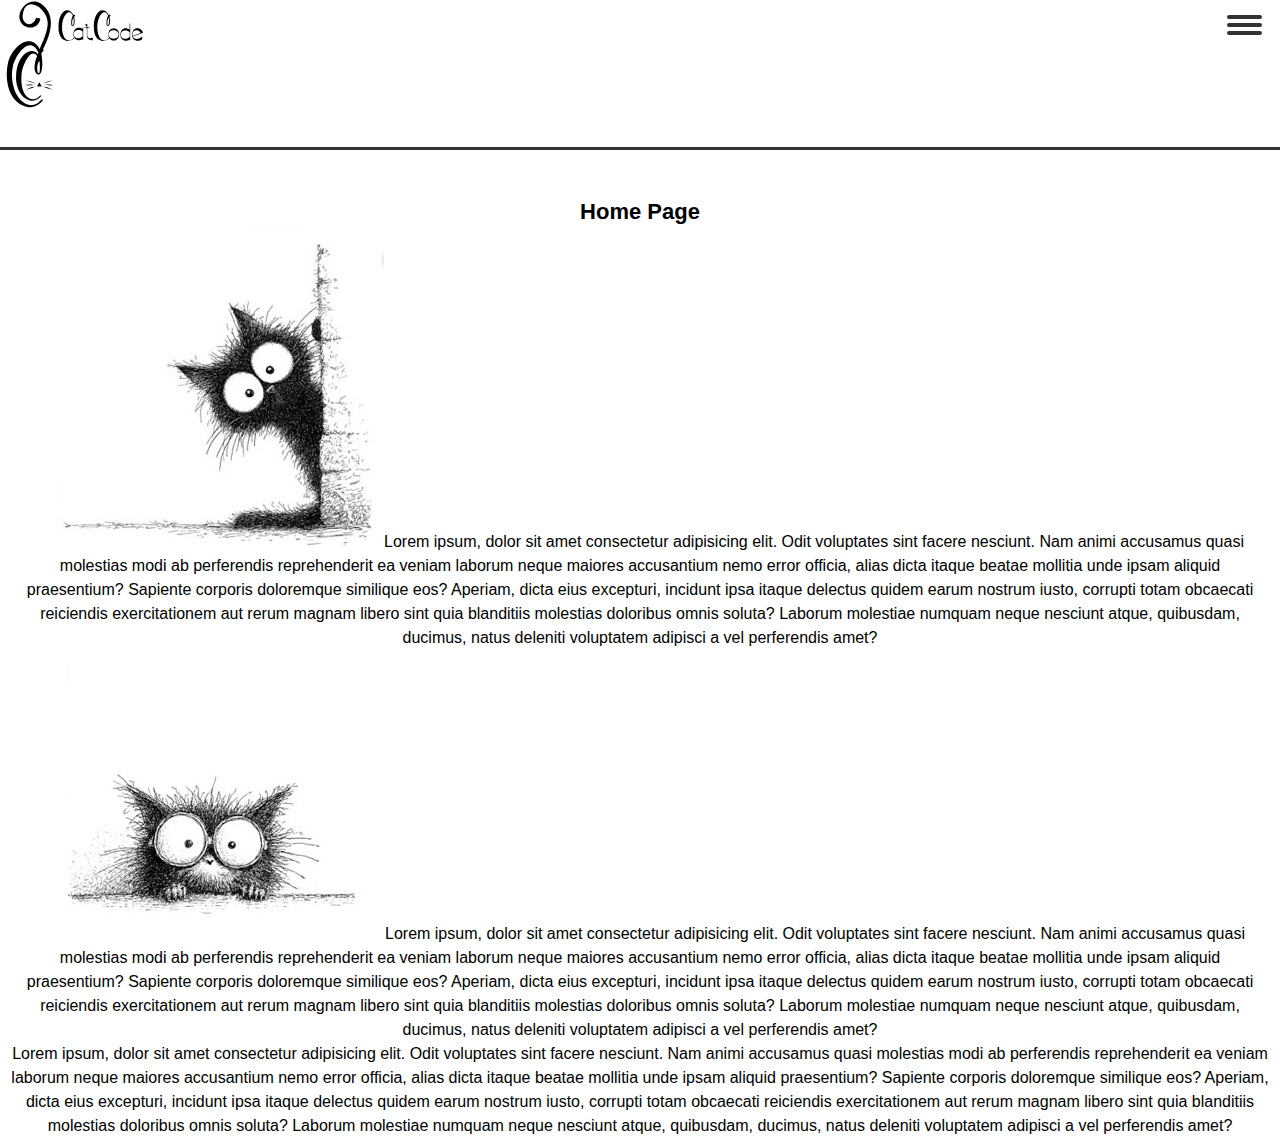
<file: index.html>
<!DOCTYPE html>
<html lang="en">
<head>
    <meta charset="UTF-8">
    <meta name="viewport" content="width=device-width, initial-scale=1.0">
    <title>Cat Code</title>
    <link rel="stylesheet" href="./css/styles.css">
</head>
<body>
    <header>
        <a href="index.html"><img class="logo" src="./images/logo-with-name.svg" alt="catCode logo"></a>
        <label class="ham-menu" for="ham-menu">
            <input id="ham-menu" type="checkbox">
        </label>
        <aside class="sidebar">
            <nav>
                <ul>
                    <li><a href="index.html">Home</a></li>
                    <li><a href="about.html">About</a></li>
                    <li><a href="contact.html">Contact</a></li>
                </ul>
            </nav>
        </aside>
        
    </header>

    <main>
      <h1>Home Page</h1>
      
      <section class="first">
        <img src="./images/peekaboo-cat.jpg" alt="black cat">Lorem ipsum, dolor sit amet consectetur adipisicing elit. Odit voluptates sint facere nesciunt. Nam animi accusamus quasi molestias modi ab perferendis reprehenderit ea veniam laborum neque maiores accusantium nemo error officia, alias dicta itaque beatae mollitia unde ipsam aliquid praesentium? Sapiente corporis doloremque similique eos? Aperiam, dicta eius excepturi, incidunt ipsa itaque delectus quidem earum nostrum iusto, corrupti totam obcaecati reiciendis exercitationem aut rerum magnam libero sint quia blanditiis molestias doloribus omnis soluta? Laborum molestiae numquam neque nesciunt atque, quibusdam, ducimus, natus deleniti voluptatem adipisci a vel perferendis amet?
     </section>

      <section class="second">
        <img src="./images/glasses-cat.jpg" alt="black cat in glasses">Lorem ipsum, dolor sit amet consectetur adipisicing elit. Odit voluptates sint facere nesciunt. Nam animi accusamus quasi molestias modi ab perferendis reprehenderit ea veniam laborum neque maiores accusantium nemo error officia, alias dicta itaque beatae mollitia unde ipsam aliquid praesentium? Sapiente corporis doloremque similique eos? Aperiam, dicta eius excepturi, incidunt ipsa itaque delectus quidem earum nostrum iusto, corrupti totam obcaecati reiciendis exercitationem aut rerum magnam libero sint quia blanditiis molestias doloribus omnis soluta? Laborum molestiae numquam neque nesciunt atque, quibusdam, ducimus, natus deleniti voluptatem adipisci a vel perferendis amet?
       </section>

       <section class="third">Lorem ipsum, dolor sit amet consectetur adipisicing elit. Odit voluptates sint facere nesciunt. Nam animi accusamus quasi molestias modi ab perferendis reprehenderit ea veniam laborum neque maiores accusantium nemo error officia, alias dicta itaque beatae mollitia unde ipsam aliquid praesentium? Sapiente corporis doloremque similique eos? Aperiam, dicta eius excepturi, incidunt ipsa itaque delectus quidem earum nostrum iusto, corrupti totam obcaecati reiciendis exercitationem aut rerum magnam libero sint quia blanditiis molestias doloribus omnis soluta? Laborum molestiae numquam neque nesciunt atque, quibusdam, ducimus, natus deleniti voluptatem adipisci a vel perferendis amet?
      </section>
    </main>
</body>
</html>
</file>
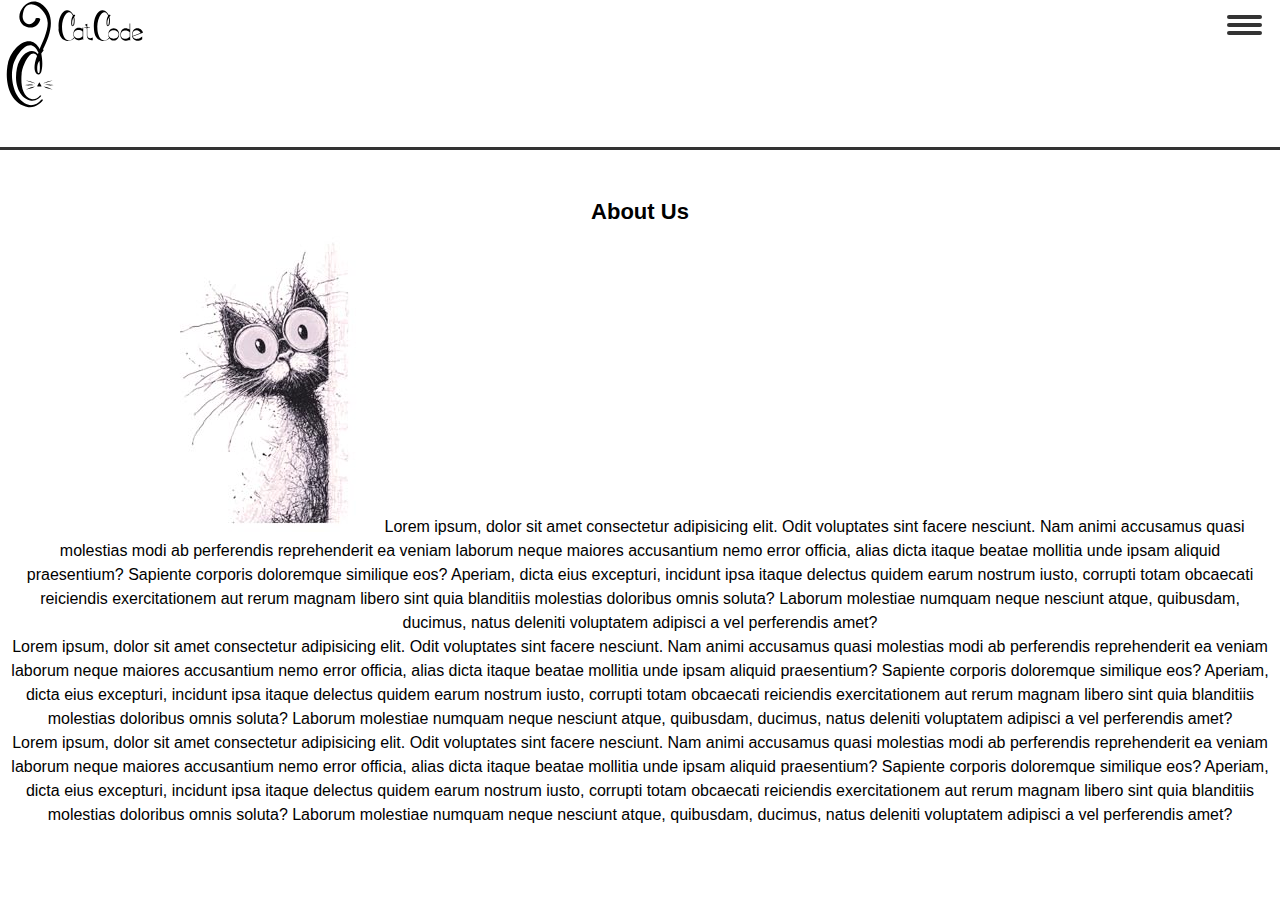
<file: about.html>
<!DOCTYPE html>
<html lang="en">
<head>
    <meta charset="UTF-8">
    <meta name="viewport" content="width=device-width, initial-scale=1.0">
    <title>Cat Code</title>
    <link rel="stylesheet" href="./css/styles.css">
    <link rel="stylesheet" href="./css/about.css">
</head>
<body>
    <header>
        <a href="index.html"><img class="logo" src="./images/logo-with-name.svg" alt="catCode logo"></a>
        <label class="ham-menu" for="ham-menu">
            <input id="ham-menu" type="checkbox">
        </label>
        <aside class="sidebar">
            <nav>
                <ul>
                    <li><a href="index.html">Home</a></li>
                    <li><a href="about.html">About</a></li>
                    <li><a href="contact.html">Contact</a></li>
                </ul>
            </nav>
        </aside>
        
    </header>

    <main>
      <h1>About Us</h1>
      
      <section class="first">
        <img src="./images/pink-kitty.jpg" alt="pink cat with glasses peeking">Lorem ipsum, dolor sit amet consectetur adipisicing elit. Odit voluptates sint facere nesciunt. Nam animi accusamus quasi molestias modi ab perferendis reprehenderit ea veniam laborum neque maiores accusantium nemo error officia, alias dicta itaque beatae mollitia unde ipsam aliquid praesentium? Sapiente corporis doloremque similique eos? Aperiam, dicta eius excepturi, incidunt ipsa itaque delectus quidem earum nostrum iusto, corrupti totam obcaecati reiciendis exercitationem aut rerum magnam libero sint quia blanditiis molestias doloribus omnis soluta? Laborum molestiae numquam neque nesciunt atque, quibusdam, ducimus, natus deleniti voluptatem adipisci a vel perferendis amet?
     </section>

      <section class="second">Lorem ipsum, dolor sit amet consectetur adipisicing elit. Odit voluptates sint facere nesciunt. Nam animi accusamus quasi molestias modi ab perferendis reprehenderit ea veniam laborum neque maiores accusantium nemo error officia, alias dicta itaque beatae mollitia unde ipsam aliquid praesentium? Sapiente corporis doloremque similique eos? Aperiam, dicta eius excepturi, incidunt ipsa itaque delectus quidem earum nostrum iusto, corrupti totam obcaecati reiciendis exercitationem aut rerum magnam libero sint quia blanditiis molestias doloribus omnis soluta? Laborum molestiae numquam neque nesciunt atque, quibusdam, ducimus, natus deleniti voluptatem adipisci a vel perferendis amet?
       </section>

       <section class="third">Lorem ipsum, dolor sit amet consectetur adipisicing elit. Odit voluptates sint facere nesciunt. Nam animi accusamus quasi molestias modi ab perferendis reprehenderit ea veniam laborum neque maiores accusantium nemo error officia, alias dicta itaque beatae mollitia unde ipsam aliquid praesentium? Sapiente corporis doloremque similique eos? Aperiam, dicta eius excepturi, incidunt ipsa itaque delectus quidem earum nostrum iusto, corrupti totam obcaecati reiciendis exercitationem aut rerum magnam libero sint quia blanditiis molestias doloribus omnis soluta? Laborum molestiae numquam neque nesciunt atque, quibusdam, ducimus, natus deleniti voluptatem adipisci a vel perferendis amet?
      </section>
    </main>
</body>
</html>
</file>
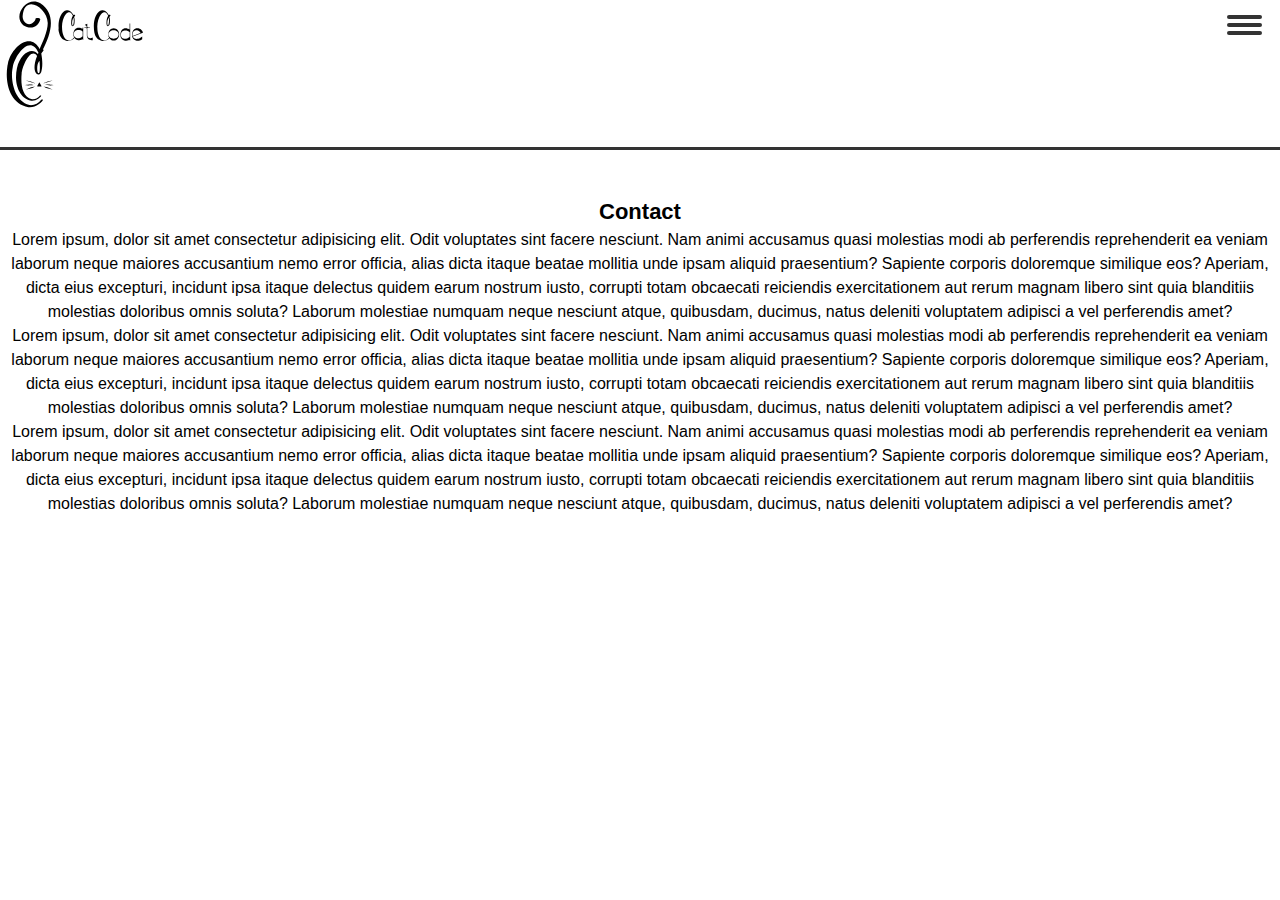
<file: contact.html>
<!DOCTYPE html>
<html lang="en">
<head>
    <meta charset="UTF-8">
    <meta name="viewport" content="width=device-width, initial-scale=1.0">
    <title>Cat Code</title>
    <link rel="stylesheet" href="./css/styles.css">
</head>
<body>
    <header>
        <a href="index.html"><img class="logo" src="./images/logo-with-name.svg" alt="catCode logo"></a>
        <label class="ham-menu" for="ham-menu">
            <input id="ham-menu" type="checkbox">
        </label>
        <aside class="sidebar">
            <nav>
                <ul>
                    <li><a href="index.html">Home</a></li>
                    <li><a href="about.html">About</a></li>
                    <li><a href="contact.html">Contact</a></li>
                </ul>
            </nav>
        </aside>
        
    </header>

    <main>
      <h1>Contact</h1>
      
      <section class="first">Lorem ipsum, dolor sit amet consectetur adipisicing elit. Odit voluptates sint facere nesciunt. Nam animi accusamus quasi molestias modi ab perferendis reprehenderit ea veniam laborum neque maiores accusantium nemo error officia, alias dicta itaque beatae mollitia unde ipsam aliquid praesentium? Sapiente corporis doloremque similique eos? Aperiam, dicta eius excepturi, incidunt ipsa itaque delectus quidem earum nostrum iusto, corrupti totam obcaecati reiciendis exercitationem aut rerum magnam libero sint quia blanditiis molestias doloribus omnis soluta? Laborum molestiae numquam neque nesciunt atque, quibusdam, ducimus, natus deleniti voluptatem adipisci a vel perferendis amet?
     </section>

      <section class="second">Lorem ipsum, dolor sit amet consectetur adipisicing elit. Odit voluptates sint facere nesciunt. Nam animi accusamus quasi molestias modi ab perferendis reprehenderit ea veniam laborum neque maiores accusantium nemo error officia, alias dicta itaque beatae mollitia unde ipsam aliquid praesentium? Sapiente corporis doloremque similique eos? Aperiam, dicta eius excepturi, incidunt ipsa itaque delectus quidem earum nostrum iusto, corrupti totam obcaecati reiciendis exercitationem aut rerum magnam libero sint quia blanditiis molestias doloribus omnis soluta? Laborum molestiae numquam neque nesciunt atque, quibusdam, ducimus, natus deleniti voluptatem adipisci a vel perferendis amet?
       </section>

       <section class="third">Lorem ipsum, dolor sit amet consectetur adipisicing elit. Odit voluptates sint facere nesciunt. Nam animi accusamus quasi molestias modi ab perferendis reprehenderit ea veniam laborum neque maiores accusantium nemo error officia, alias dicta itaque beatae mollitia unde ipsam aliquid praesentium? Sapiente corporis doloremque similique eos? Aperiam, dicta eius excepturi, incidunt ipsa itaque delectus quidem earum nostrum iusto, corrupti totam obcaecati reiciendis exercitationem aut rerum magnam libero sint quia blanditiis molestias doloribus omnis soluta? Laborum molestiae numquam neque nesciunt atque, quibusdam, ducimus, natus deleniti voluptatem adipisci a vel perferendis amet?
      </section>
    </main>
</body>
</html>
</file>
<file: css/styles.css>
*, *::after, *::before {
    box-sizing: border-box;
    margin: 0;
    padding: 0;
}

body {
    
    font-family: var(--font-family), sans-serif;
    font-size: 16px;
    line-height: 1.5;
    /* color: #333;
    background-color: #dcd4d4; */
}

header {
    position: fixed;
    background-color: #fff;
    border-bottom: 3px solid #333;
    width: 100%;
    height: 150px;
    z-index: 9;
}

main {
    display: block;
    text-align: center;
    z-index: 0;
    padding: 10px;
}

main h1 {
    font-size: 22px;
    padding-top: 185px;
}


/* ------------------------------
----- VARIABLES FOR HAM-NAV -----
--------------------------------*/
:root {
    --bar-width: 35px; /* hamburger bars */
    --bar-height: 4px;
    --ham-gap: 4px;
    --foreground: #333;
    --background: #fff;
    --ham-margin: 8px;
    --hover-color: rgb(182, 182, 182);
    --animation-timing: 200ms ease-in-out;
    --hamburger-height: calc(var(--bar-height) * 3 + var(--ham-gap) * 2); /* 3 total bars and 2 total gaps */
    --font-family: "Lato";
}

/* ------------------------------
--- END VARIABLES FOR HAM-NAV ---
--------------------------------*/


/* ------------------------------
------------ HAM-MENU -----------
--------------------------------*/
.ham-menu {
    --x-width: calc(var(--hamburger-height) * 1.41421356237); /* square root of 2 */

    display: flex;
    flex-direction: column;
    gap: var(--ham-gap);
    width: max-content;
    position: absolute;
    top: 15px;
    right: 18px;
    z-index: 10;
    cursor: pointer;
}

.ham-menu.ham-menu:has(input:checked) {
    --foreground: #fff;
    --background: #333;
}

/* Accessibility styles */
.ham-menu.ham-menu:has(input:focus-visible)::before,
.ham-menu.ham-menu:has(input:focus-visible)::after,
.ham-menu.ham-menu input:focus-visible {
    border: 1px solid var(--background);
    box-shadow: 0 0 0 1px var(--foreground);
} 

/* Hamburger bars styles */
.ham-menu::before,
.ham-menu::after,
.ham-menu input {
    content: "";
    width: var(--bar-width);
    height: var(--bar-height);
    background-color: var(--foreground);
    border-radius: 9999px;
    transform-origin: left center; /* rotation will occur around left side of bar */
    transition: opacity var(--animation-timing), width var(--animation-timing), rotate var(--animation-timing), translate var(--animation-timing), background-color var(--animation-timing); /* animation on center bar */
}

/* HAM-MENU INPUT STYLES */
.ham-menu input {
    appearance: none; /* hides the checkbox */
    outline: none; /* removes the outline when hovered/tabbed on */
    pointer-events: none; /* removes checkbox click capability - label will have that capability instead to check checkbox */
}

/* hamburger styles for ::before bar when checked */
.ham-menu:has(input:checked)::before {
    rotate: 45deg;
    width: var(--x-width);
    translate: 0 calc(var(--bar-height) / -2);
}

/* hamburger styles for ::after bar when checked */
.ham-menu:has(input:checked)::after {
    rotate: -45deg;
     width: var(--x-width);
     translate: 0 calc(var(--bar-height) / 2);
}

.ham-menu input:checked {
    opacity: 0;
    width: 0;
}

/* ------------------------------
--------- END HAM-MENU ----------
--------------------------------*/

/* ------------------------------
--------- SIDEBAR STYLES --------
--------------------------------*/
@media screen and (max-width: 768px) {
  /* CSS rules to apply when the condition is true */
 
}

.sidebar {
    position: fixed;
    top: 0;
    right: 0;
    transition: translate var(--animation-timing);
    translate: 100%;
    padding: .5rem 1rem;
    padding-top: calc(var(--hamburger-height) + var(--ham-margin) + 5rem);
    background-color: var(--foreground);
    color: var(--background);
    width: 100vw;
    height: 100vh;
}

.ham-menu:has(input:checked) + .sidebar {
    translate: 0;
}

.sidebar nav ul li {
    list-style-type: none;
    padding-top: 20px;
    text-align: center;
    border-bottom: 1px solid rgba(128, 128, 128);
}

.sidebar nav ul li a {
    text-decoration: none;
    color: var(--background);

}

.sidebar nav ul li a:hover {
    color: var(--hover-color);

}

/* ------------------------------
--------- END SIDEBAR ----------
--------------------------------*/

.logo {
    padding-left: 5px;
    position: fixed;
    width: 150px;
    height: auto;
    transition: var(--animation-timing);
    z-index: 3;
}

/* Change logo color to white when menu is open */
header:has(.ham-menu input:checked) .logo {
  filter: invert(1);
}
</file>
<file: css/about.css>
/* main {
  display: block;
  text-align: center;
  z-index: 10;
}
main h1 {
  padding-top: 150px;
} */
</file>
